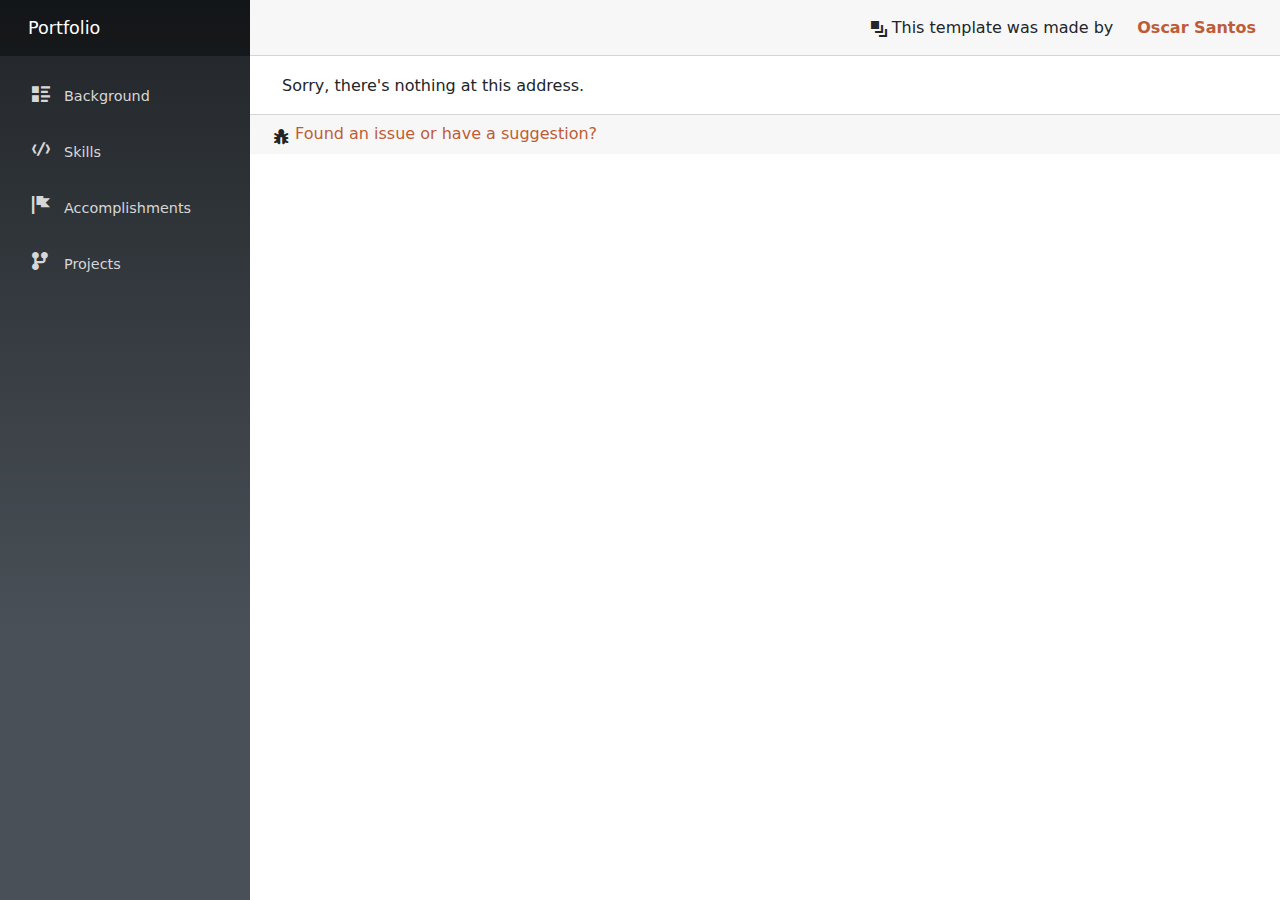
<file: src/wwwroot/index.html>
<!DOCTYPE html>
<html lang="en">

<head>
    <meta charset="utf-8" />
    <meta name="viewport" content="width=device-width, initial-scale=1.0, maximum-scale=1.0, user-scalable=no" />
    <title>Portfolio</title>
    <base href="/" />
    <link href="css/bootstrap/bootstrap.min.css" rel="stylesheet" />
    <link href="css/app.css" rel="stylesheet" />
    <link rel="icon" type="image/png" href="favicon.png" />
    <link href="Portfolio.styles.css" rel="stylesheet" />
</head>

<body>
    <div id="app">
        <svg class="loading-progress">
            <circle r="40%" cx="50%" cy="50%" />
            <circle r="40%" cx="50%" cy="50%" />
        </svg>
        <div class="loading-progress-text"></div>
    </div>

    <div id="blazor-error-ui">
        An unhandled error has occurred.
        <a href="" class="reload">Reload</a>
        <a class="dismiss">🗙</a>
    </div>
    <script src="_framework/blazor.webassembly.js"></script>
</body>

</html>
</file>
<file: src/wwwroot/css/app.css>
﻿@import url('open-iconic/font/css/open-iconic-bootstrap.min.css');
:root {
    --primary: #bd5d38;
}

h1:focus {
    outline: none;
}

.btn:focus,
.btn:active:focus,
.btn-link.nav-link:focus,
.form-control:focus,
.form-check-input:focus {
    box-shadow: 0 0 0 0.1rem white, 0 0 0 0.25rem #258cfb;
}

.content {
    padding-top: 1.1rem;
}

.valid.modified:not([type=checkbox]) {
    outline: 1px solid #26b050;
}

.invalid {
    outline: 1px solid red;
}

.validation-message {
    color: red;
}

#blazor-error-ui {
    background: lightyellow;
    bottom: 0;
    box-shadow: 0 -1px 2px rgba(0, 0, 0, 0.2);
    display: none;
    left: 0;
    padding: 0.6rem 1.25rem 0.7rem 1.25rem;
    position: fixed;
    width: 100%;
    z-index: 1000;
}

#blazor-error-ui .dismiss {
    cursor: pointer;
    position: absolute;
    right: 0.75rem;
    top: 0.5rem;
}

.blazor-error-boundary {
    background: url([data-uri]) no-repeat 1rem/1.8rem, #b32121;
    padding: 1rem 1rem 1rem 3.7rem;
    color: white;
}

.blazor-error-boundary::after {
    content: "An error has occurred."
}

.loading-progress {
    position: relative;
    display: block;
    width: 8rem;
    height: 8rem;
    margin: 20vh auto 1rem auto;
}

.loading-progress circle {
    fill: none;
    stroke: #e0e0e0;
    stroke-width: 0.6rem;
    transform-origin: 50% 50%;
    transform: rotate(-90deg);
}

.loading-progress circle:last-child {
    stroke: #1b6ec2;
    stroke-dasharray: calc(3.141 * var(--blazor-load-percentage, 0%) * 0.8), 500%;
    transition: stroke-dasharray 0.05s ease-in-out;
}

.loading-progress-text {
    position: absolute;
    text-align: center;
    font-weight: bold;
    inset: calc(20vh + 3.25rem) 0 auto 0.2rem;
}

.loading-progress-text:after {
    content: var(--blazor-load-percentage-text, "Loading");
}

small {
    font-size: 80%;
}

a {
    color: var(--primary);
    text-decoration: none;
    background-color: transparent;
}

a:hover {
    color: #824027;
}

a:not([href]) {
    color: inherit;
    text-decoration: none;
}

a:not([href]):hover {
    color: inherit;
    text-decoration: none;
}

h1,
h2,
h3,
h4,
h5,
h6,
.h1,
.h2,
.h3,
.h4,
.h5,
.h6 {
    margin-bottom: 0.5rem;
    font-family: "Saira Extra Condensed", -apple-system, BlinkMacSystemFont, "Segoe UI", Roboto, "Helvetica Neue", Arial, sans-serif, "Apple Color Emoji", "Segoe UI Emoji", "Segoe UI Symbol", "Noto Color Emoji";
    font-weight: 700;
    line-height: 1.2;
    color: #343a40;
}

h1,
.h1 {
    font-size: 6rem;
}

h2,
.h2 {
    font-size: 3.5rem;
}

h3,
.h3 {
    font-size: 2rem;
}

h4,
.h4 {
    font-size: 1.5rem;
}

h5,
.h5 {
    font-size: 1.25rem;
}

h6,
.h6 {
    font-size: 1rem;
}

.btn-primary {
    color: #fff;
    background-color: var(--primary);
    border-color: var(--primary);
}

.btn-primary:hover {
    color: #fff;
    background-color: #9f4e2f;
    border-color: #964a2c;
}

.btn-primary:focus,
.btn-primary.focus {
    color: #fff;
    background-color: #9f4e2f;
    border-color: #964a2c;
    box-shadow: 0 0 0 0.2rem rgba(199, 117, 86, 0.5);
}

.btn-primary.disabled,
.btn-primary:disabled {
    color: #fff;
    background-color: var(--primary);
    border-color: var(--primary);
}

.btn-primary:not(:disabled):not(.disabled):active,
.btn-primary:not(:disabled):not(.disabled).active,
.show>.btn-primary.dropdown-toggle {
    color: #fff;
    background-color: #964a2c;
    border-color: #8c4529;
}

.btn-primary:not(:disabled):not(.disabled):active:focus,
.btn-primary:not(:disabled):not(.disabled).active:focus,
.show>.btn-primary.dropdown-toggle:focus {
    box-shadow: 0 0 0 0.2rem rgba(199, 117, 86, 0.5);
}

.text-primary {
    color: var(--primary) !important;
}

a.text-primary:hover,
a.text-primary:focus {
    color: #824027 !important;
}

.text-secondary {
    color: #6c757d !important;
}

a.text-secondary:hover,
a.text-secondary:focus {
    color: #494f54 !important;
}

.bottom-row {
    background-color: #f7f7f7;
    margin-top: 1rem;
    border-top: 1px solid #d6d5d5;
    justify-content: flex-start;
    height: 2.5rem;
    display: flex;
    align-items: center;
}

.about,
.experiences,
.educations,
.volunteers,
.communities,
.skills,
.certifications,
.awards,
.patents,
.articles,
.conferences,
.mentorships,
.project {
    margin: 0 0;
    margin-bottom: 15px;
    /* box-shadow: 0 0 5px black inset; */
    padding: 15px;
    border-radius: 12px;
    /* Make a border with a shadow effect mostly on right and bottom side */
    box-shadow: 0 3px 7px -1px rgba(0, 0, 0, 0.3);
}

.card-img-top {
    width: 100%;
    height: 15vw;
    object-fit: cover;
}

.form-control-dropdown-filter {
    background-color: #f8f9fa;
    border: 1px solid #ced4da;
    border-radius: 0.25rem;
    padding: 0.375rem 0.75rem;
    font-size: 1rem;
    line-height: 1.5;
}

.iframe-container {
    margin-top: 1rem;
    position: relative;
    padding-bottom: 56.25%;
    height: 0;
}

.custom-iframe {
    position: absolute;
    top: 0;
    left: 0;
    width: 100%;
    height: 100%;
}
</file>
